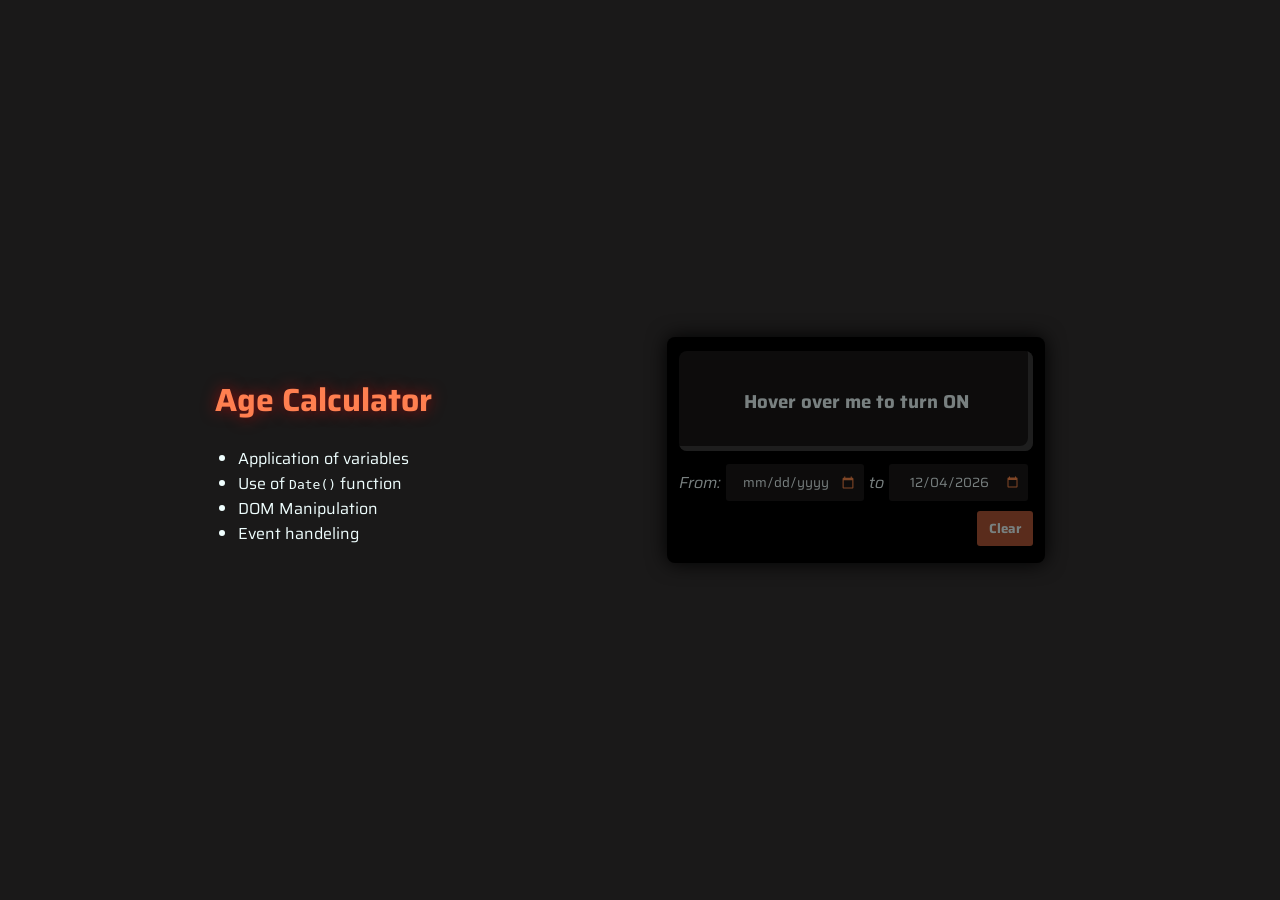
<file: projects/age-calculator/index.html>
<!DOCTYPE html>
<html lang="en">

<head>
    <meta charset="UTF-8">
    <meta name="viewport" content="width=device-width, initial-scale=1.0">
    <title>Age Calculator</title>
    <link rel="preconnect" href="https://fonts.googleapis.com">
    <link rel="preconnect" href="https://fonts.gstatic.com" crossorigin>
    <link href="https://fonts.googleapis.com/css2?family=Saira:ital,wght@0,100..900;1,100..900&display=swap"
        rel="stylesheet">
    <link rel="stylesheet" href="index.css" />
    <script src="index.js" defer></script>
</head>

<body>
    <header>
        <h1>Age Calculator</h1>
        <ul>
            <li>Application of variables</li>
            <li>Use of <code>Date()</code> function</li>
            <li>DOM Manipulation</li>
            <li>Event handeling</li>
        </ul>
    </header>

    <main>
        <div class="calculator-area">
            <div class="calculator-column">
                <div class="calculator-body" onmouseenter="turnOnCalculator()" onmouseleave="turnOffCalculator()">
                    <div class="calculator-display">
                        <h3 id="calculator-display">

                        </h3>
                    </div>
                    <div class="calculator-inputs">
                        <i>From: </i>
                        <input onchange="changeDob(event)" id="dob-input" title="Date of birth" placeholder="DD/MM/YYYY" type="date">
                        <i>to </i>
                        <input onchange="changeDateTill(event)" id="till-date-input" title="Till date"
                            placeholder="Till today" type="date">
                    </div>
                    <div class="calculator-clear-button-area">
                        <button onclick="clearDisplay()">
                            Clear
                        </button>
                    </div>
                </div>
            </div>
        </div>
    </main>

</body>

</html>
</file>
<file: projects/age-calculator/index.css>
* {
  text-align: center;  
  color: azure;
}

ul{
    padding: 0;
}
ul>li{
    text-align: left;
}

body, button, input{
    font-family: "Saira", sans-serif;
}

body{
    background-color: rgb(26, 25, 25);
    display: flex;
    flex-direction: row;
    justify-content: space-evenly;
    align-items: center;
    height: 100vh;
    width: 100vw;
    margin: 0px;
    -webkit-user-select: none; /* Chrome, Safari */
    -moz-user-select: none;    /* Firefox */
    -ms-user-select: none;     /* Internet Explorer/Edge */
    user-select: none;
}

h1{
    color: coral;
    text-shadow: 0px 0px 15px rgba(255, 0, 0, 0.5);
    cursor: default;
    /* -webkit-text-stroke: 1px coral; */
}

ul{
    margin: auto;
    width: fit-content;
}

.calculator-area{
    display: flex;
    align-items: flex-start;
    justify-content: center;
    height: 100%;
}

.calculator-column{
    margin: 20px;
    
}

.calculator-body{
    background-color: black;
    padding: 10px;
    display: flex;
    flex-direction: column;
    align-items: center;
    justify-content: space-between;
    border-radius: 8px;
    box-shadow: 0px 0px 20px black;
    border: 2px solid transparent;
    transition: all 300ms linear;
    
}
.calculator-body:hover{
    border-radius: 16px;
    box-shadow: 0px 0px 20px red;
    border: 2px solid coral;
}

.calculator-display{
    opacity: 0.5;
    min-height: 100px;
    background-color: rgb(26, 25, 25);
    width: 100%;
    margin: 2px 8px 8px 8px;
    border-radius: 8px;
    align-content: center;
    box-shadow: inset -5px -5px 0px rgb(61, 61, 61);
    cursor: default;
}

.calculator-display>h3{
    padding: 10px;
}

.calculator-body:hover> .calculator-display, 
.calculator-body:hover> .calculator-inputs,
.calculator-body:hover> .calculator-clear-button-area>button {
    opacity: 1;
}

.calculator-inputs{
    justify-content: space-between;
    align-items: center;
    opacity: 0.5;
    display: flex;
    transition: all 300ms linear;
}

input{
    background-color: rgb(26, 25, 25);
    padding: 5px;
    margin: 5px;
    border-radius: 3px;
    border: 2px solid transparent;
    transition: all 300ms linear;
    outline: none;
    box-shadow: none;
}

input:hover{
    border: 2px solid rgba(255, 127, 80, 0.7);
}

input:focus-visible{
    outline: 2px solid coral;
}

input[type="date"]::-webkit-calendar-picker-indicator {
  filter: invert(69%) sepia(64%) saturate(2287%)
          hue-rotate(326deg) brightness(102%) contrast(101%);
}

.calculator-clear-button-area{
    width: 100%;
    display: flex;
    justify-content: end;
    padding: 5px;

}

.calculator-clear-button-area>button{
    padding: 5px 10px 5px 10px;
    background-color: rgba(255, 127, 80, 0.7);
    font-weight: bold;
    outline: none;
    border: 2px solid transparent;
    border-radius: 3px;
    opacity: 0.5;
    transition: all 300ms linear;
}

.calculator-clear-button-area>button:hover{
    background-color: coral;
}

.calculator-clear-button-area>button:active{
    background-color: rgba(255, 127, 80, 0.1);
    border: inset 3px coral;
}

@media screen and (max-width: 425px) {
    .calculator-inputs{
        flex-direction: column;
    }
    body{
        flex-direction: column-reverse;
    }
}
</file>
